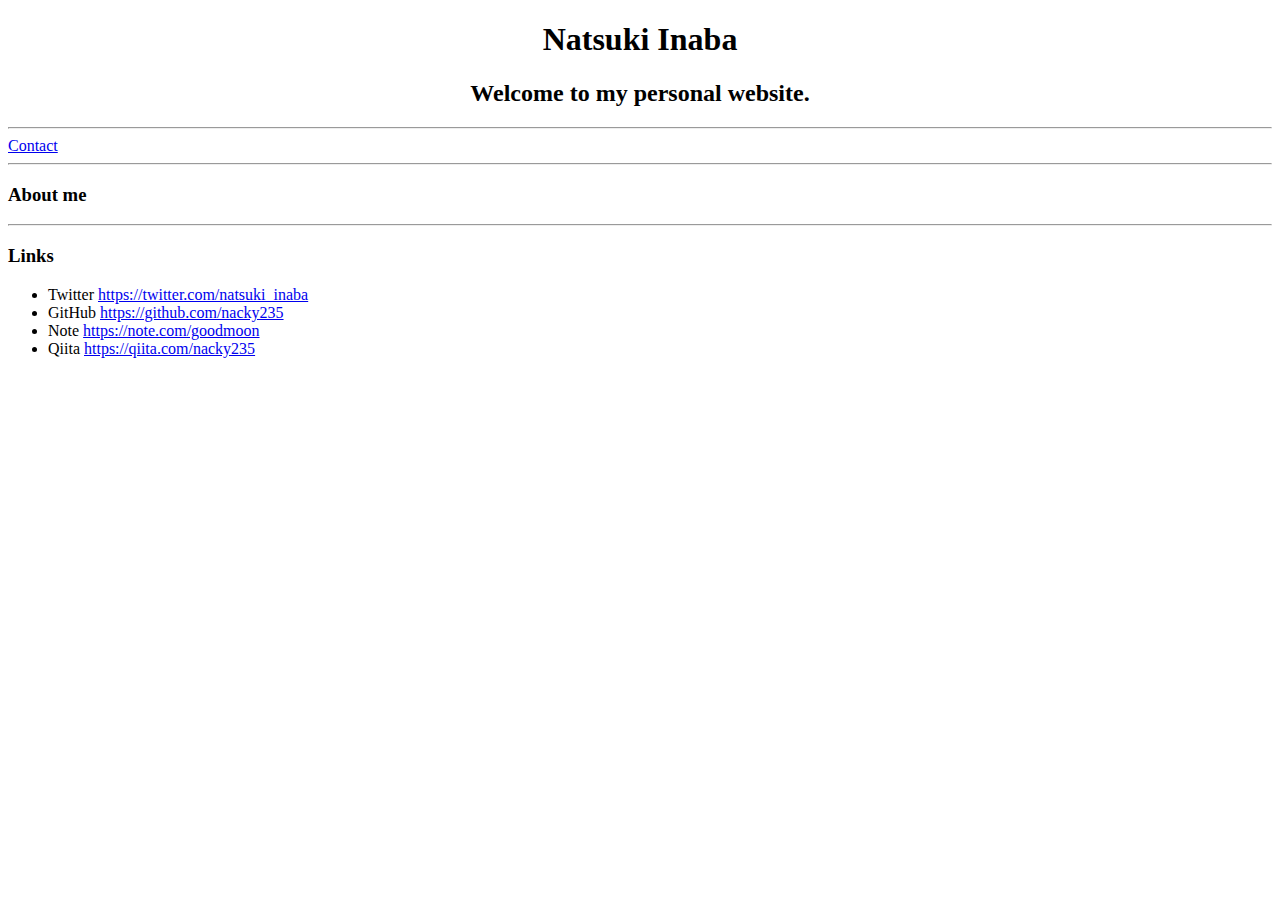
<file: index.html>
<!DOCTYPE html>
<html>
<head>
  <title>Natsuki Inaba</title>
  <meta charset="utf-8">
  <!-- <meta name="viewport" content="width=device-width, initial-scale=1">
  <link rel="stylesheet" href="https://cdnjs.cloudflare.com/ajax/libs/font-awesome/4.7.0/css/font-awesome.min.css">
  <link rel="stylesheet" href="./styles.css"> -->
</head>
<body>
  <div style="text-align:center">
    <h1>Natsuki Inaba</h1>
    <h2>Welcome to my personal website.</h2>
  </div>
  <hr>
<a href="./contact.html">Contact</a>
  <hr>
  <h3>About me</h3>
  <hr>
  <h3>Links</h3>
  <ul type="disc">
    <li>Twitter <a href="https://twitter.com/natsuki_inaba">https://twitter.com/natsuki_inaba</a></li>
    <li>GitHub <a href="https://github.com/nacky235">https://github.com/nacky235</a></li>
    <li>Note <a href="https://note.com/goodmoon">https://note.com/goodmoon</a></li>
    <li>Qiita <a href="https://qiita.com/nacky235">https://qiita.com/nacky235</a></li>
  </ul>
</body>
</html>
</file>
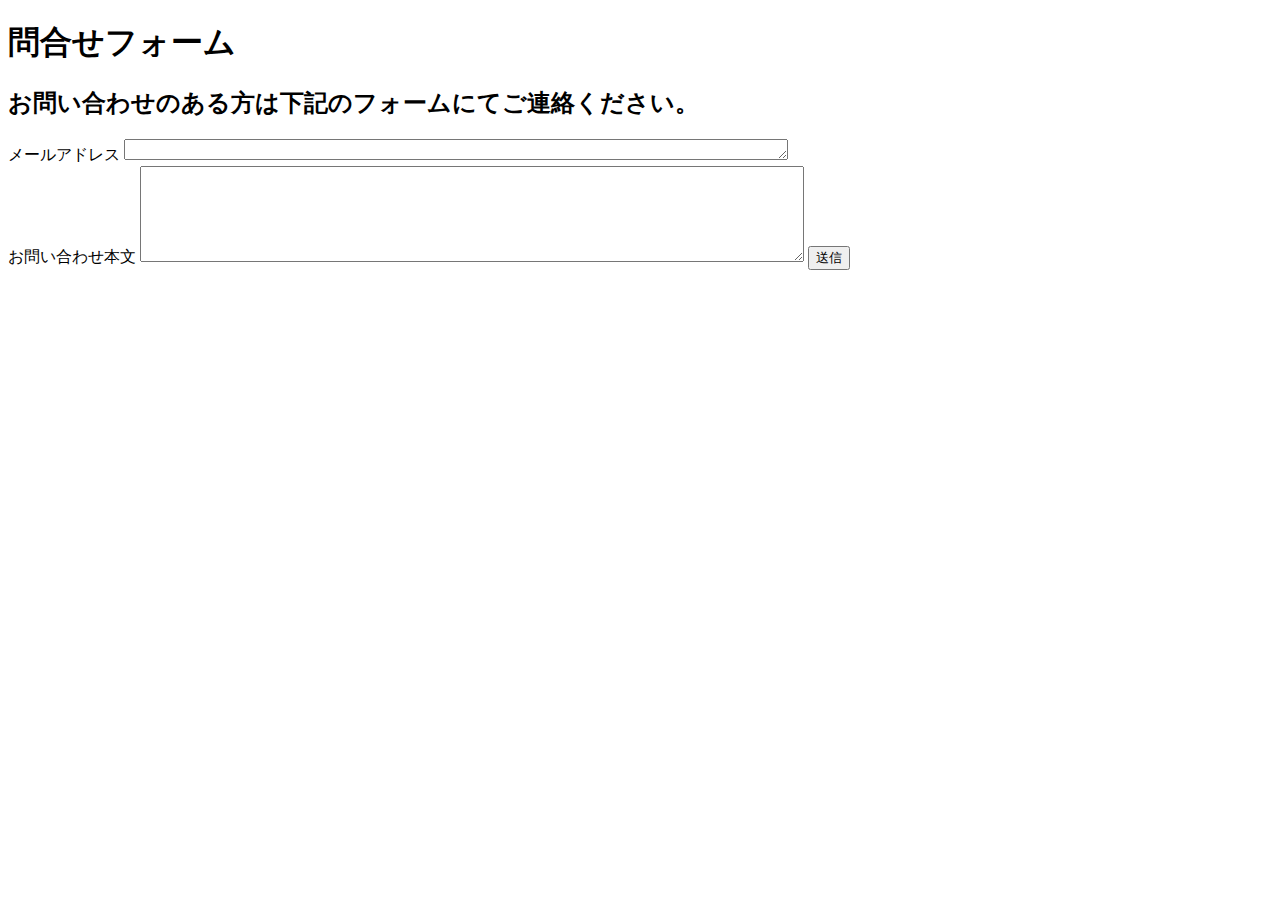
<file: contact.html>
<!DOCTYPE html>
<html>
<head>
    <meta charset="utf-8">
</head>
<body>
    <h1>問合せフォーム</h1>
    <h2>お問い合わせのある方は下記のフォームにてご連絡ください。</h2>
  
    <form action="https://shinadan.com/nacky/form/" method="post">
      <label for="mail">メールアドレス</label>
      <textarea id="mail" rows="1" cols="80" name="mail" required></textarea>
      <br>
      <label for="honobun">お問い合わせ本文</label>
      <textarea id="honbun" rows="6" cols="80" name="honbun" required></textarea>
      <input type="submit" value="送信">
    </form>
</body>
</html>
</file>
<file: styles.css>
.fa {
padding: 20px;
font-size: 30px;
width: 30px;
text-align: center;
text-decoration: none;
margin: 5px 2px;
border-radius: 30%;
}

.social_media_button {
margin: 30px;
position: absolute;
left: 50%;
-ms-transform: translate(-50%, -50%);
transform: translate(-50%, -50%);
}

.fa:hover {
opacity: 0.7;
}

.fa-facebook {
background: #3B5998;
color: white;
}

.fa-twitter {
background: #55ACEE;
color: white;
}

.fa-youtube {
background: #bb0000;
color: white;
}

.fa-instagram {
background: #125688;
color: white;
}
</file>
